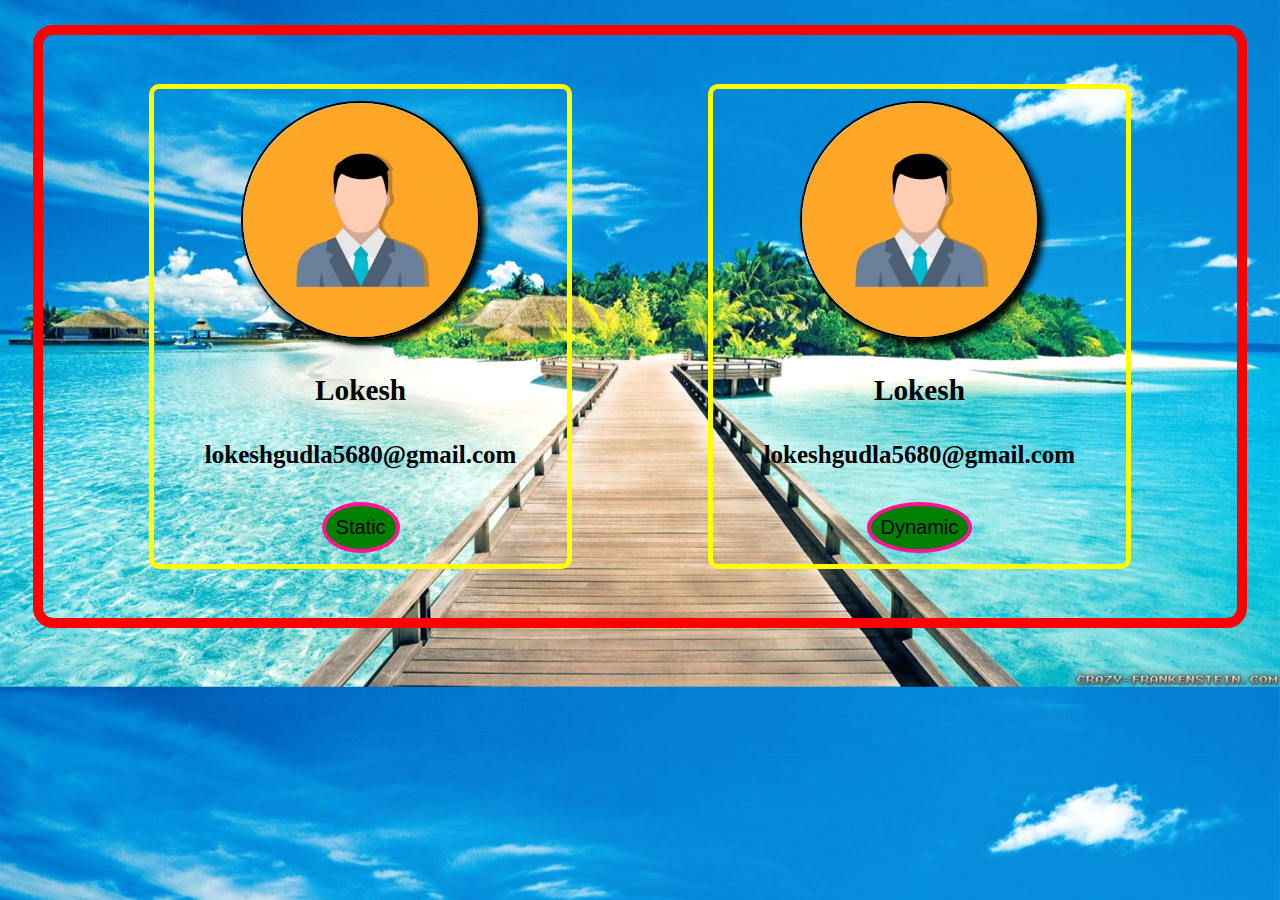
<file: index.html>
<!DOCTYPE html>
<html>
<head>
	<title></title>
	<link rel="stylesheet" type="text/css" href="style.css">
	<meta name="viewport" content="width=device-width,initial-scale=1.0">
</head>
<body>
	<div class="parent">
		<div class="child1">
			
		</div>
		<div class="child2">
			
		</div>
	</div>
	
</body>
<script type="text/javascript" src="main.js"></script>
</html>
</file>
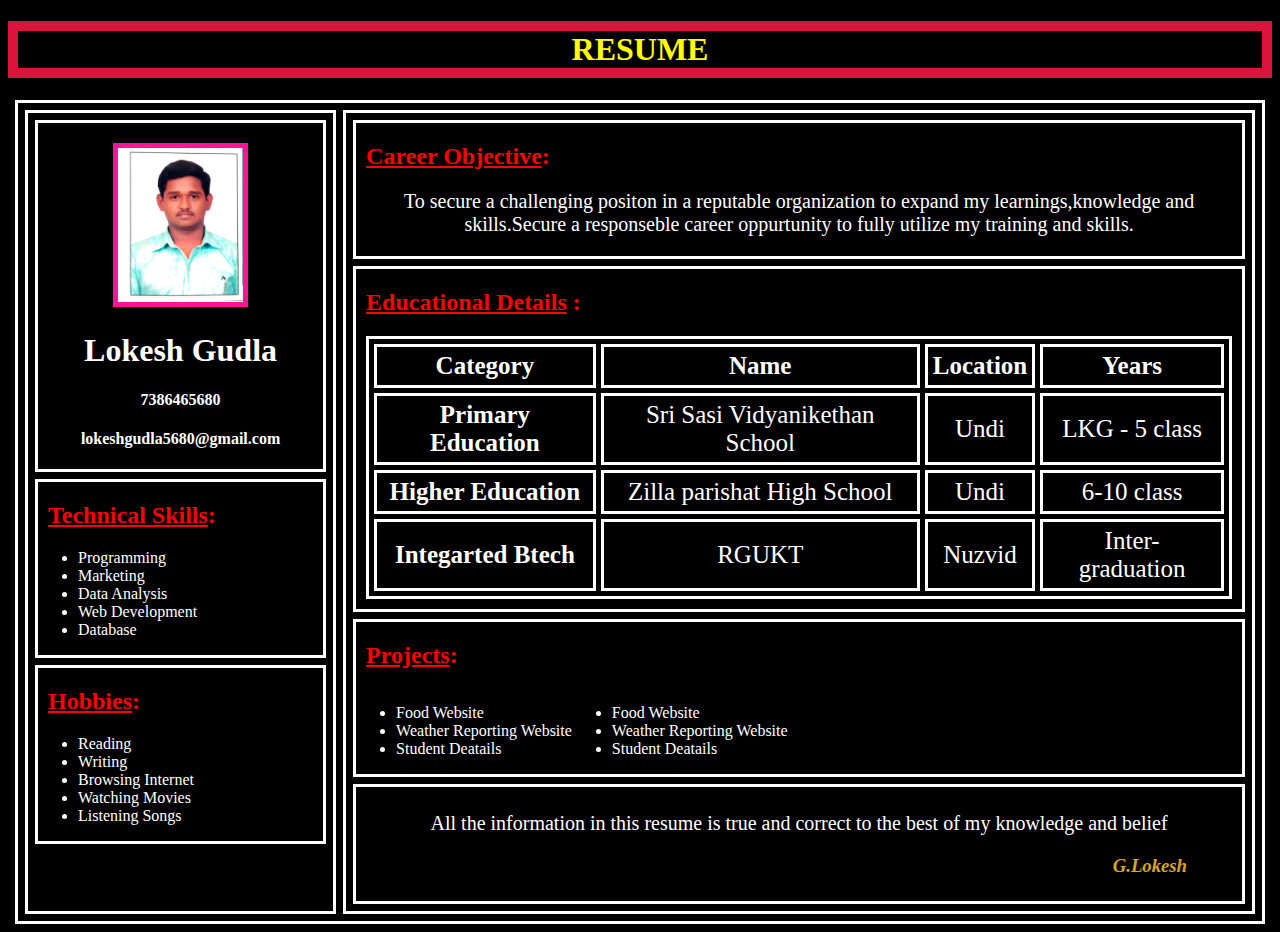
<file: task1.html>
<!DOCTYPE html>
<html>
<head>
	<title>:: Task ::</title>
	<link rel="stylesheet" type="text/css" href="task1.css">
	<meta charset="utf-8">
	<meta name="viewport" content="width=device-width,initial-scale=1.0">
</head>
<body>
	<center><h1 class="resume">RESUME</h1></center>
	<div class="parent">
		<div class="first">
			<div class="firstsub-1">
				<img src="lokesh123.jpeg" alt="Picture">
				<h1>Lokesh Gudla</h1>
				<h4>7386465680</h4>
				<h4>lokeshgudla5680@gmail.com</h4>
			</div>
			<div class="firstsub-2">
				<h2><u>Technical Skills</u>:</h2>
				<ul>
					<li>Programming</li>
					<li>Marketing</li>
					<li>Data Analysis</li>
					<li>Web Development</li>
					<li>Database</li>
				</ul>
			</div>
			<div class="firstsub-2">
				<h2><u>Hobbies</u>:</h2>
				<div>
				<ul>
					<li>Reading</li>
					<li>Writing</li>
					<li>Browsing Internet</li>
					<li>Watching Movies</li>
					<li>Listening Songs</li>
				</ul>
				</div>
			</div>
		</div>
		<div class="second">
			<div class="secondsub-1">
				<h2><u>Career Objective</u>:</h2>
				<p>To secure a challenging positon in a reputable organization to expand my learnings,knowledge and skills.Secure a responseble career oppurtunity to fully utilize my training and skills.</p>
			</div>
			<div class="secondsub-2">
				<h2><u>Educational Details</u> :</h2>
				<table cellpadding="5px" cellspacing="5px">
					<tr>
						<th>Category</th>
						<th>Name</th>
						<th>Location</th>
						<th>Years</th>
					</tr>
					<tr>
						<th>Primary Education</th>
						<td>Sri Sasi Vidyanikethan School</td>
						<td>Undi</td>
						<td>LKG - 5 class</td>
					</tr>
					<tr>
						<th>Higher Education</th>
						<td>Zilla parishat High School</td>
						<td>Undi</td>
						<td>6-10 class</td>
					</tr>
					<tr>
						<th>Integarted Btech</th>
						<td>RGUKT</td>
						<td>Nuzvid</td>
						<td>Inter- graduation</td>
					</tr>
				</table>
			</div>
			<div class="secondsub-3">
				<h2><u>Projects</u>:</h2>
				<div class="main">
					<div>
						<ul>
							<li>Food Website</li>
							<li>Weather Reporting Website</li>
							<li>Student Deatails</li>
						</ul>
					</div>
					<div>
						<ul>
							<li>Food Website</li>
							<li>Weather Reporting Website</li>
							<li>Student Deatails</li>
						</ul>
					</div>
					</div>
			</div>
			<div class="secondsub-4">
				<p>All the information in this resume is true and correct to the best of my knowledge and belief</p>
				<h3><i>G.Lokesh</i></h3>
			</div>			
		</div>
	</div>

</body>
</html>
</file>
<file: style.css>
body{
	background-image: url('images/beach4.jpg');
	background-size: cover;
	background-position: center;
}
.parent{
	display: flex;
	flex-direction: row;
	border:  10px solid red;
	border-radius: 20px;
	padding: 3%;
	margin: 2%;
	text-align: center;
	font-size: 25px;
}
.child1{
	width: 35%;
	padding: 1%;
	margin: 1%;
	border:  5px solid yellow;
	border-radius: 10px;
	margin-left: auto;
	margin-right: auto;
}
.child2{
	width: 35%;
	padding: 1%;
	margin: 1%;
	border:  5px solid yellow;
	border-radius: 10px;
	margin-left: auto;
	margin-right: auto;
}
img{
	width: 60%;
	border:2px solid black;
	border-radius: 50%;
	box-shadow:  5px  6px 7px black;
}
input{
	background: green;
	font-size: 20px;
	padding: 10px;
	border: 4px solid deeppink;
	border-radius: 50%;
	
}
@media only screen and (min-width:320px) and (max-width:480px ){
.parent{
	display: inline-flex;
	flex-direction:column;

}
.child1{
	width: 96%;
	border: 2px solid #ddd;
	padding: 1%;
	margin: 1%;
	font-size: 25px;
	border-radius: 10%;
	text-align: center;
	background-color: skyblue;
}
a{
	word-wrap: break-word;
}
.child1 img{
	width: 70%;
	display: block;
	margin-right: auto;
	margin-left: auto;
	border: 2px solid black;
	border-radius: 50%;
	box-shadow: 3px 4px 5px 3px red;
}
.child2{
	width: 96%;
	border: 2px solid #ddd;
	padding: 1%;
	margin: 1%;
	border-radius: 10%;
	background-color: skyblue;
}
}
@media screen and (min-width: 425px) and (max-width: 768px){
	.parent{
		flex-direction: column;
		justify-content: space-between;
	}
	.child1,.child2{
		background-color: #ddd;
			width: 300px;
			border-radius: 10px solid red;
	}
}
@media screen and (min-width: 768px) and (max-width: 1024px){
	.main{
		flex-direction: column;
	}
	.child2,.child1{
		background-color: crimson;
	}
}
</file>
<file: task1.css>
body{
	color: white;
	background: black;	

}
.first{
	border: 3px solid white;
	margin: 7px;
	margin-right: 0px;
	width: 500px;
	position: static;
}
img{
	width: 125px;
	margin-top: 20px;
	border:5px solid deeppink;
	position: static;
}
.firstsub-1{
	border: 3px solid white;
	margin: 7px;
	text-align:center;
	/*padding: 1px;
	word-spacing: 2px;*/
	position: static;
}
.firstsub-2{
	border: 3px solid white;
	margin: 7px;
	position: static;
	
}
.second{
	border: 3px solid white;
	margin: 7px;
	position: static;
}
.secondsub-1{
	border: 3px solid white;
	margin: 7px;
	position: static;
}
.secondsub-2{
	border: 3px solid white;
	margin: 7px;
	position: static;
}
.secondsub-3{
	border: 3px solid white;
	margin: 7px;
	position: static;
}
.secondsub-4{
	border: 3px solid white;
	margin: 7px;
	position: static;
	padding: 5px
}
.parent{
	display: flex;
	border: 3px solid white;
	margin: 7px;
	position: static;
	flex-direction: row;
	/*flex-wrap: wrap;*/
}
table,td,th{
	border: 3px solid white;
	border-collapse: separate;
	font-size: 25px;
	margin: 10px;
	text-align: center;
	position: static;
}
p{
   font-size: 20px;
   text-align: center;
}
h3{
	text-align: right;
	margin-right: 50px;
	color: goldenrod;
}
.main{
	display: flex;	
}
h2{
	margin-left: 10px;
	color: red;
}
.resume{
	border: 10px solid crimson;
	color: yellow;
}
.resume:hover{
	color: springgreen;
}
@media screen and (max-width:425px){
	.main{
		flex-direction: column;
	}
	.first{
		background-color: #c45e45;
	}
}
@media screen and (min-width: 425px) and (max-width: 768px){
	.main{
		flex-direction: row-reverse;
		justify-content: space-between;
	}
	.second{
		background-color: orangered;
			/*width: 300px;*/
			border-radius: 10px solid red;
	}
}
@media screen and (min-width: 768px) and (max-width: 1024px){
	.main{
		flex-direction: row;
	}
	.first{
		background-color: crimson;
	}
}
</file>
